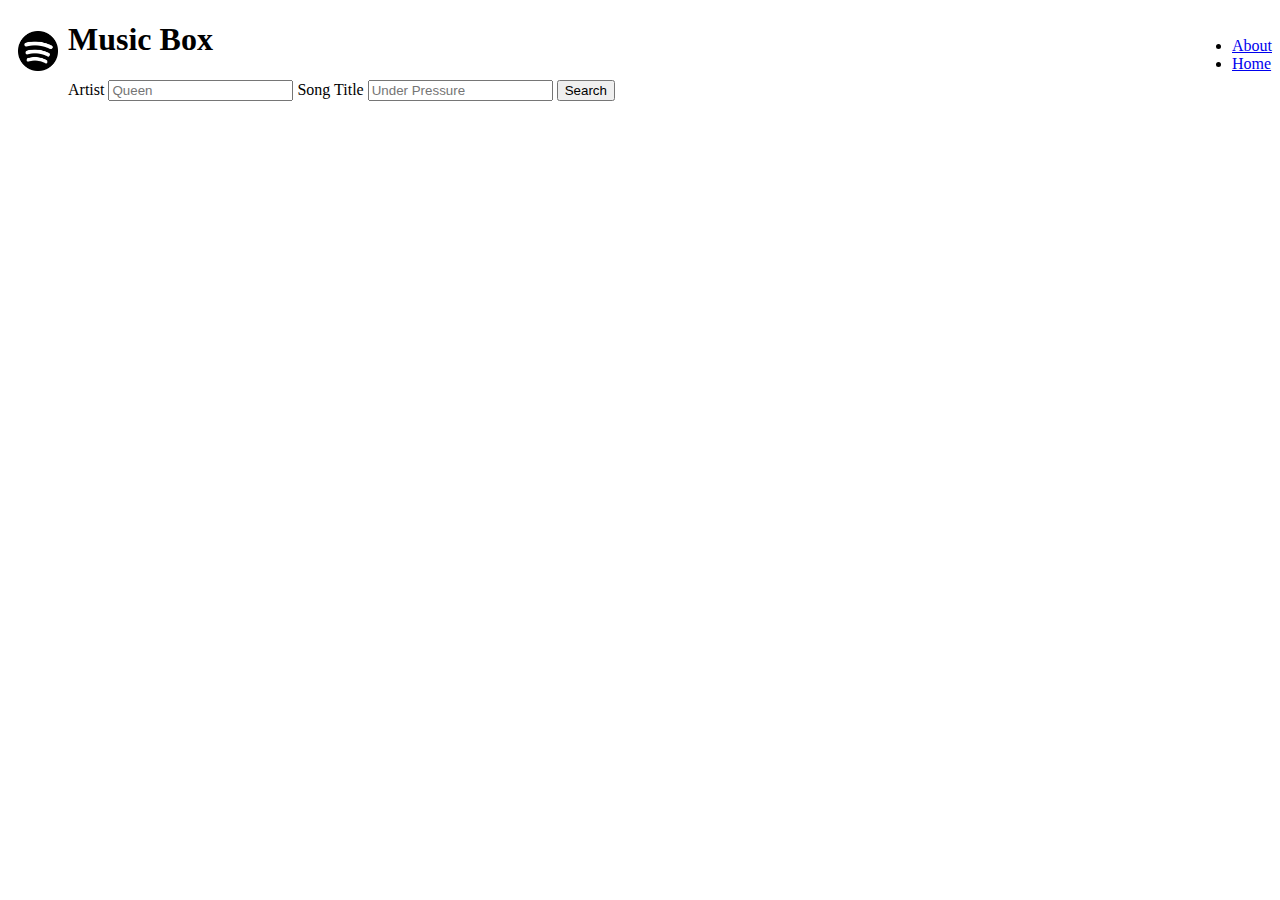
<file: musicbox.html>
<!DOCTYPE html>
<html lang="en">
<head>
  <meta charset="UTF-8">
  <meta name="viewport" content="width=device-width">
  <title>Music Box</title>
  <link rel="stylesheet" href="index.css">
  <script src="https://code.jquery.com/jquery-3.2.1.min.js"
          integrity="sha256-hwg4gsxgFZhOsEEamdOYGBf13FyQuiTwlAQgxVSNgt4="
          crossorigin="anonymous"></script>
</head>

  <body>

    <div class="nav-bar">
      <nav>
        <div id="nav-list">
          <ul>
            <li><a href="about.html">About</a></li>
            <li><a href="index.html">Home</a></liv>
        </div>
    </div>

      <div id="nav-logo">
        <img src="assets/spotify-logo.png" id="logo"/>
    </nav>

      <h1>Music Box</h1>
      <form action="#" class="js-search-form">
          <label for="artist">Artist</label>
          <input id="artist" type="text" class="js-query-artist" placeholder="Queen" required>

          <label for="song-title">Song Title</label>
          <input id="song-title" type="text" class="js-query-title" placeholder="Under Pressure" required>
          <button type="submit">Search</button>
      </form>

      <div class="js-search-results">
      </div>

    <script src="index.js"></script>

  </body>
</html>
</file>
<file: index.css>
* {
  box-sizing: border-box;
}

body {
  color:
}

#nav-list {
  float: right;
}

#logo {
  float: left;
  width: 60px;
  padding: 10px;
}

#logo:hover {
  transition: all .5s ease-in-out;
  transform: scale(1.1);
}
s
</file>
